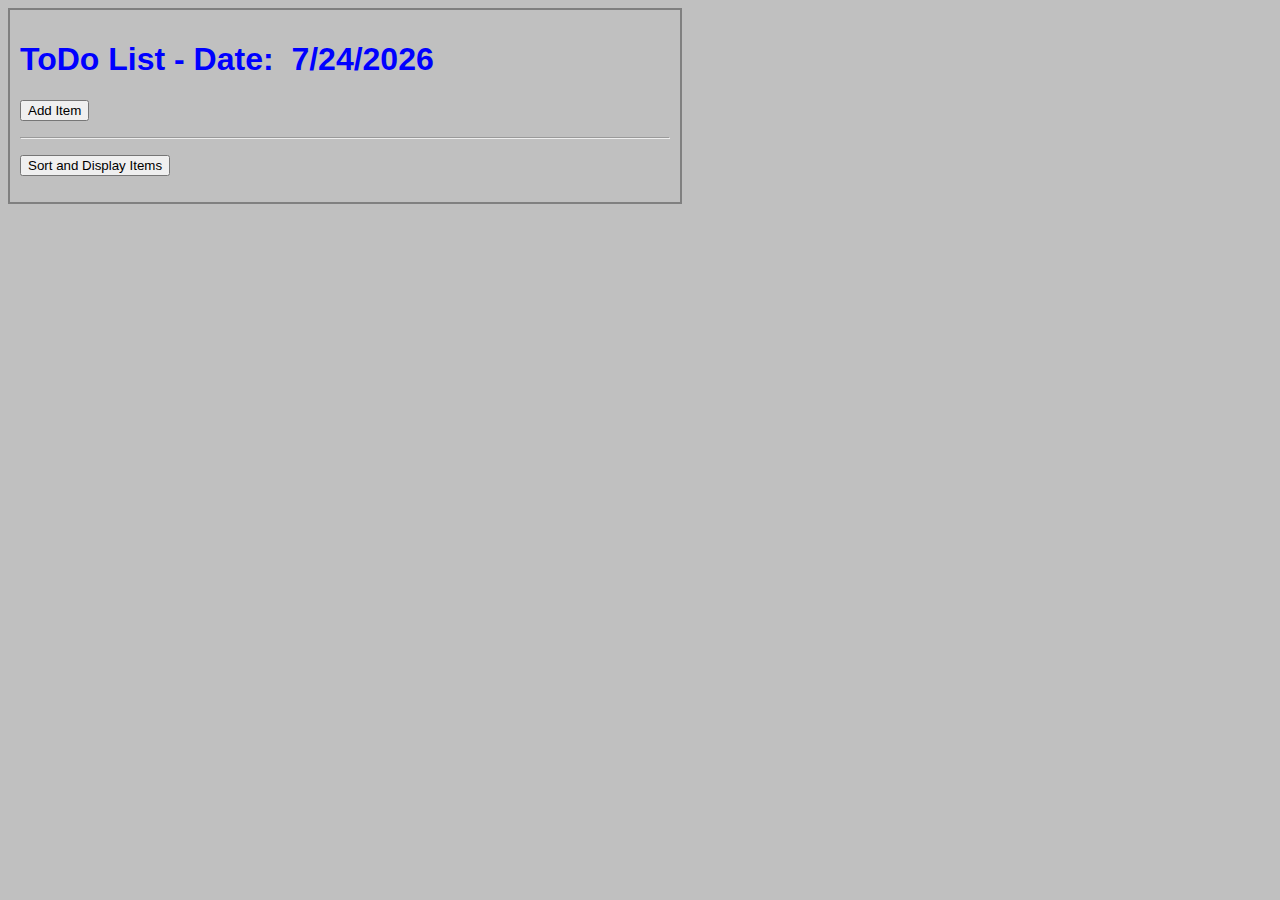
<file: index.html>
<!DOCTYPE HTML>

<html>
<head>
	<title>Assignment 8 test</title>
	<link rel="stylesheet" href="Asgn8.css">
	<script src="Asgn8.js"></script>
</head>

<body>
<h1>ToDo List - Date: <span id='today'>&nbsp;</span></h1>

<div id="todolist">
	<p>
		<input type="button" id="additem" value="Add Item">
	</p>
</div>

<hr>

<div>
	<p>
		<input type="button" id="sortitems" value="Sort and Display Items">
	</p>

	<p id="displayitems">
	</p>
</div>


</body>
</html>
</file>
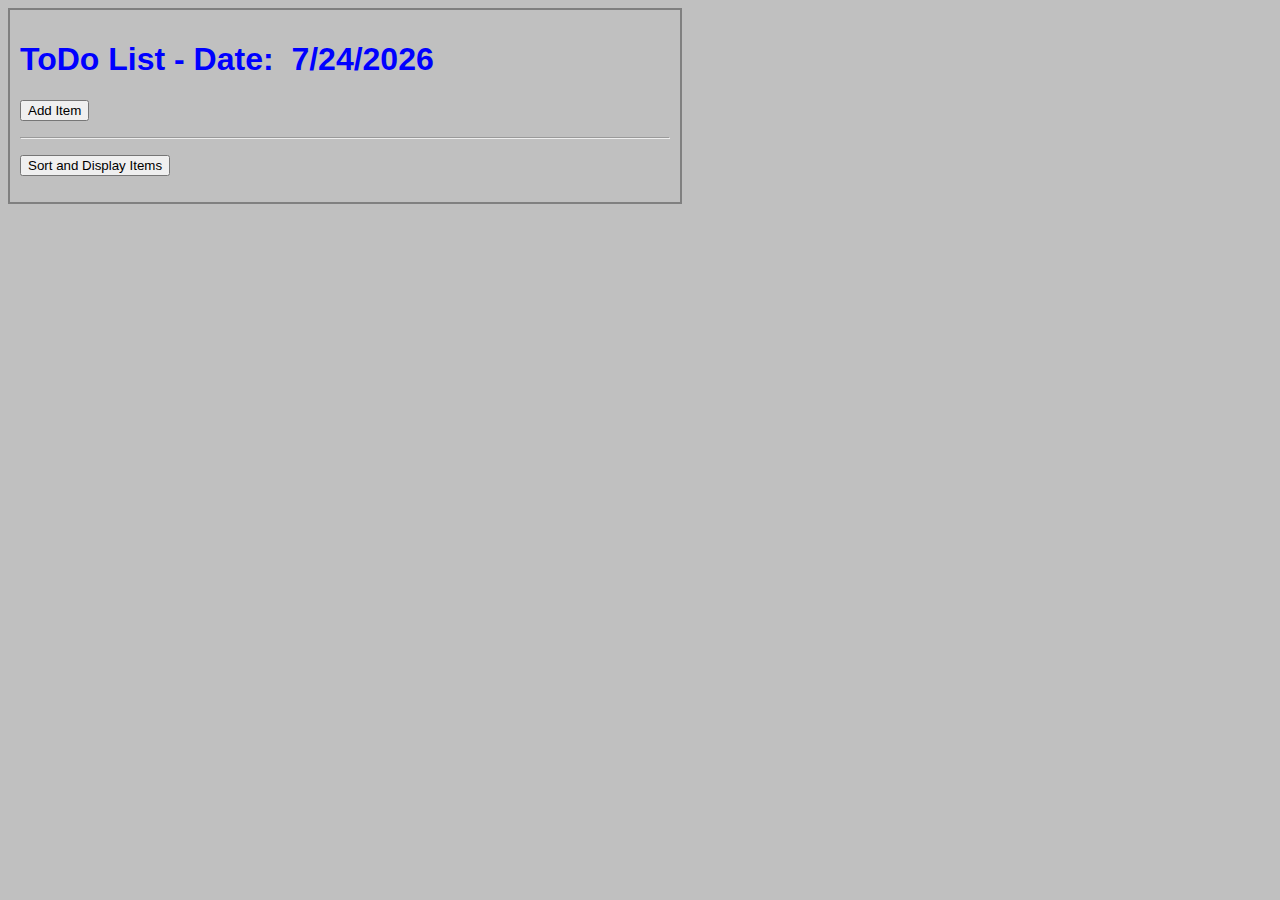
<file: Asgn8_Nguyen.html>
<!DOCTYPE HTML>

<html>
<head>
	<title>Assignment 8 test</title>
	<link rel="stylesheet" href="Asgn8.css">
	<script src="Asgn8.js"></script>
</head>

<body>
<h1>ToDo List - Date: <span id='today'>&nbsp;</span></h1>

<div id="todolist">
	<p>
		<input type="button" id="additem" value="Add Item">
	</p>
</div>

<hr>

<div>
	<p>
		<input type="button" id="sortitems" value="Sort and Display Items">
	</p>

	<p id="displayitems">
	</p>
</div>


</body>
</html>
</file>
<file: Asgn8.css>
body {
    font-family: Arial, Helvetica, sans-serif;
    background-color: silver;
    margin: 10 auto;
    width: 650px;
    border: 2px solid gray;
    padding: 10px;
}

h1 {
	color: blue;
}
</file>
